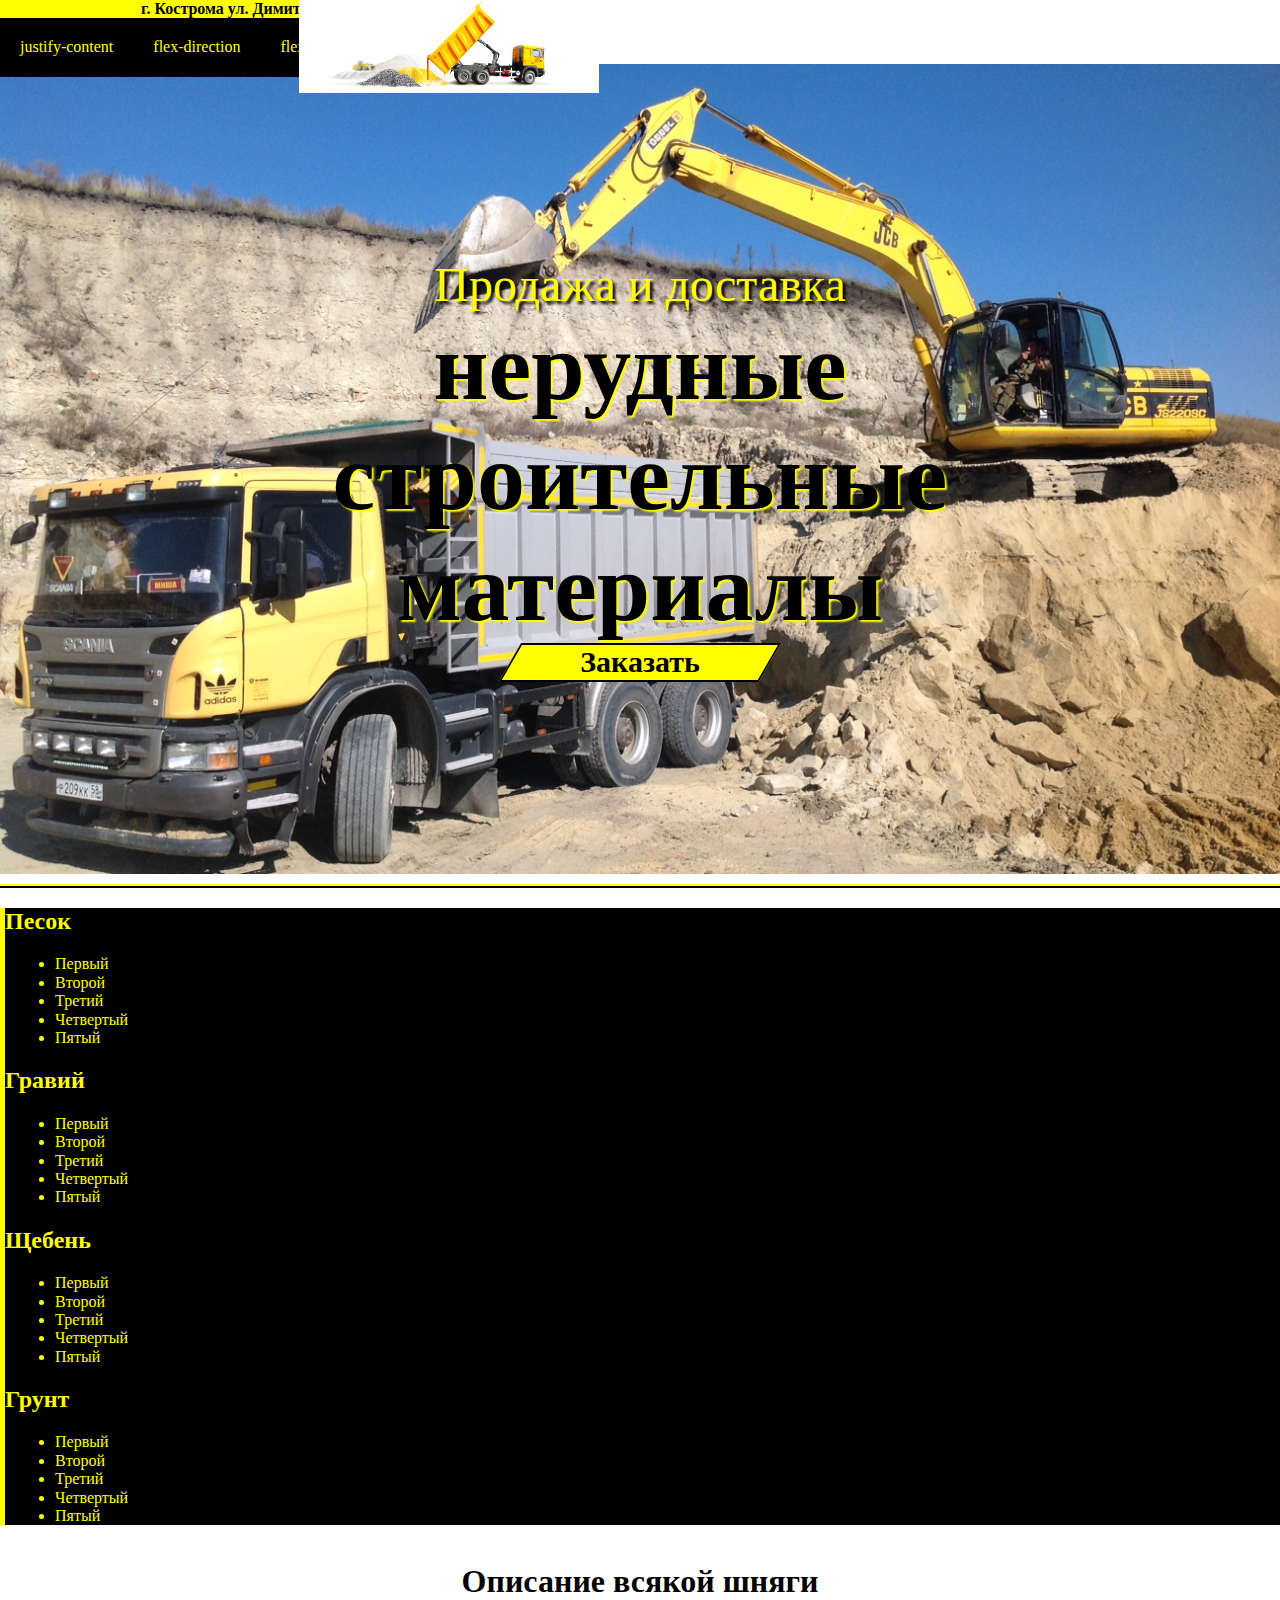
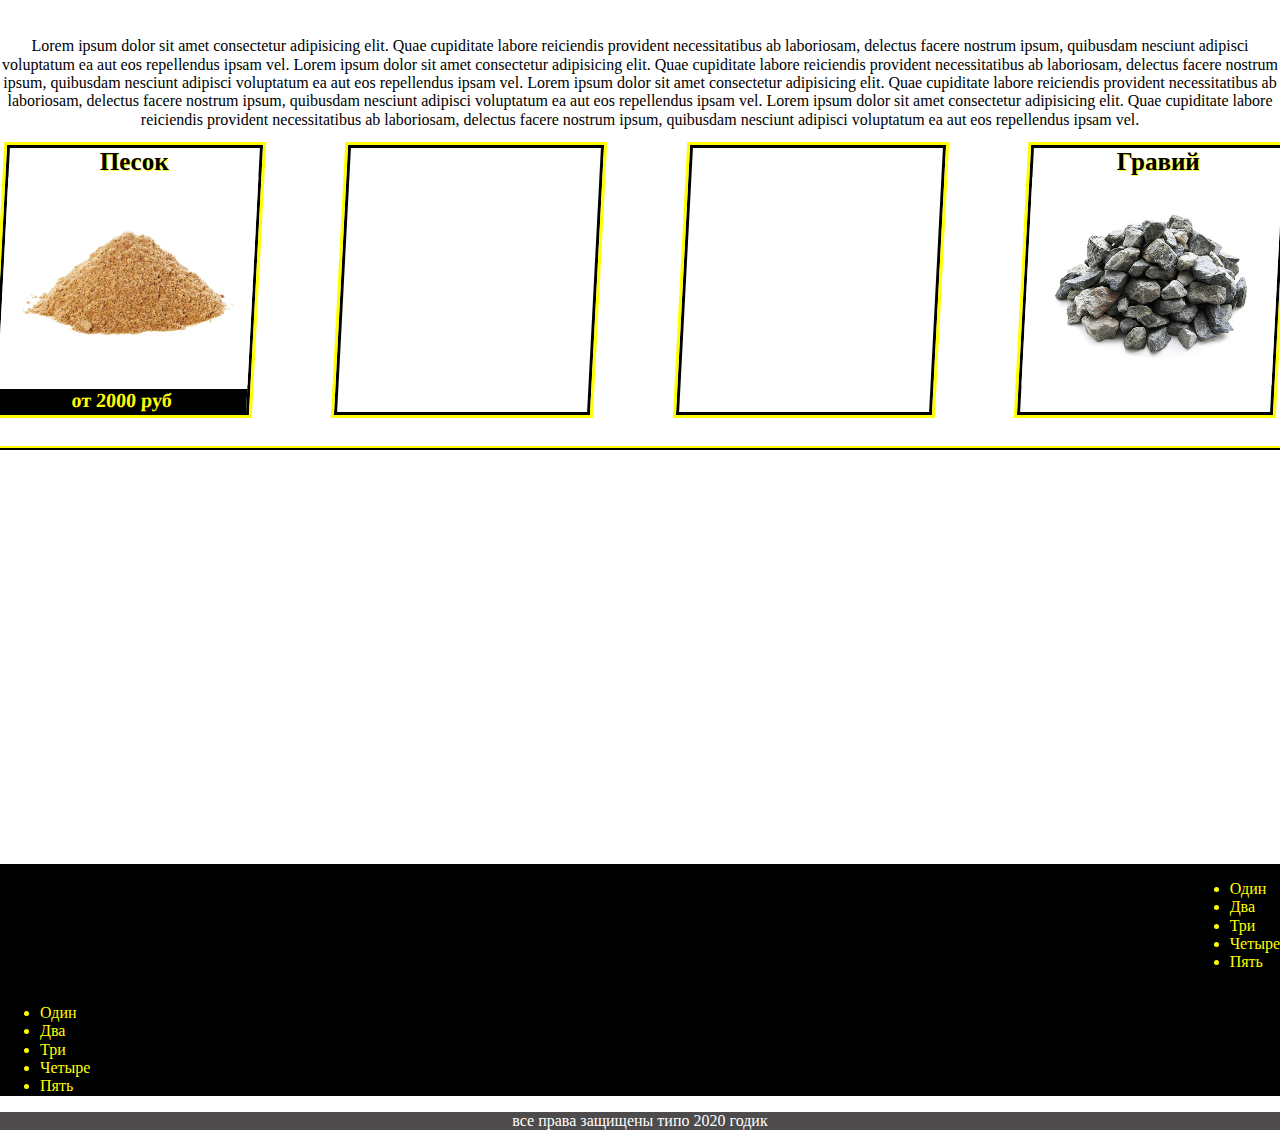
<file: index.html>
<!DOCTYPE html>
<html lang="en">
<head>
    <meta charset="UTF-8">
    <meta name="viewport" content="width=device-width, initial-scale=1.0">
    <link rel="stylesheet" href="normalize.css">
    <link rel="stylesheet" href="https://stackpath.bootstrapcdn.com/bootstrap/4.5.0/css/bootstrap.min.css" integrity="sha384-9aIt2nRpC12Uk9gS9baDl411NQApFmC26EwAOH8WgZl5MYYxFfc+NcPb1dKGj7Sk" crossorigin="anonymous">
    <link rel="stylesheet" href="style.css">
    <link rel="stylesheet" href="desctop.css">
    <link rel="stylesheet" href="main.css">
    <title>Document</title>
</head>
<body>
    <div class="container-fluid fixed">
        <div class="row">
            <div class="col-5 col-sm-3 col-xl-4 example"><img src="logo.jpg" alt="" class="logo"></div>
            <div class="col-5 col-sm-8 col-xl-6 example adress"><span> г. Кострома ул. Димитрова 888 -8888 --88888</span>
                <div class="phone">
                    <svg width="4em" height="4em" viewBox="0 0 16 16" class="bi bi-telephone" fill="currentColor" xmlns="http://www.w3.org/2000/svg">
                        <path fill-rule="evenodd" d="M3.925 1.745a.636.636 0 0 0-.951-.059l-.97.97c-.453.453-.62 1.095-.421 1.658A16.47 16.47 0 0 0 5.49 10.51a16.471 16.471 0 0 0 6.196 3.907c.563.198 1.205.032 1.658-.421l.97-.97a.636.636 0 0 0-.06-.951l-2.162-1.682a.636.636 0 0 0-.544-.115l-2.052.513a1.636 1.636 0 0 1-1.554-.43L5.64 8.058a1.636 1.636 0 0 1-.43-1.554l.513-2.052a.636.636 0 0 0-.115-.544L3.925 1.745zM2.267.98a1.636 1.636 0 0 1 2.448.153l1.681 2.162c.309.396.418.913.296 1.4l-.513 2.053a.636.636 0 0 0 .167.604L8.65 9.654a.636.636 0 0 0 .604.167l2.052-.513a1.636 1.636 0 0 1 1.401.296l2.162 1.681c.777.604.849 1.753.153 2.448l-.97.97c-.693.693-1.73.998-2.697.658a17.47 17.47 0 0 1-6.571-4.144A17.47 17.47 0 0 1 .639 4.646c-.34-.967-.035-2.004.658-2.698l.97-.969z"/>
                      </svg>
                </div>
            </div>
            <input type="checkbox" id="switcher">
            <div class="col-2 col-sm-1 col-xl-2  example example_one">
                <div class="navigation">
                    <ul>
                        <label for="switcher"><li>justify-content</li></label>
                        <li>flex-direction</li>
                        <li>flex-wrap</li>
                        <li>flex-flow</li>
                        <li>align-items</li>
                        <li>align-content</li>
                    </ul>
                </div>
                <div class="mob-menu">
                    <label for="switcher"> <svg class="bi bi-justify yellow" width="100%" height="100%" viewBox="0 0 16 16" fill="currentColor" xmlns="http://www.w3.org/2000/svg">
                    <path fill-rule="evenodd" d="M2 12.5a.5.5 0 0 1 .5-.5h11a.5.5 0 0 1 0 1h-11a.5.5 0 0 1-.5-.5zm0-3a.5.5 0 0 1 .5-.5h11a.5.5 0 0 1 0 1h-11a.5.5 0 0 1-.5-.5zm0-3a.5.5 0 0 1 .5-.5h11a.5.5 0 0 1 0 1h-11a.5.5 0 0 1-.5-.5zm0-3a.5.5 0 0 1 .5-.5h11a.5.5 0 0 1 0 1h-11a.5.5 0 0 1-.5-.5z"/>
                    </svg></label>
                </div>    
            </div>
        </div>
        <div class="row desctop">
            <div class="col-5 col-sm-3 col-xl-4 example"></div>
            <div class="col-7 col-sm-9 col-xl-8 example">
                <div class="desctop_menu">
                    <ul>
                        <label for="one"><li><a href="" id="one">justify-content</a></li></label>
                        <label for="two"><li><a href="" id="two">flex-direction</a></li></label>
                        <label for="three"><li><a href="" id="three">flex-wrap</a></li></label>
                        <label for="four"><li><a href="" id="four">align-items</a></li></label>
                        <label for="five"><li><a href="" id="five">align-content</a></li></label>
                    </ul>
                </div>
            </div>
        </div>
    </div>
    <div class="container-fluid">
        <div class="row">
            <div class="col banner">
                <div class="in_banner">Продажа и доставка</div>
                <div class="in_banner">
                    нерудные <br> строительные <br> материалы
                </div>
                <div class="in_banner"><div><span>Заказать</span></div></div>
            </div>
        </div>
    </div>
    <div class="line"></div>
   <div class="container">
       <div class="row">
        <div class="col-sm-3 sub_menu">
            <h2>Песок</h2>
            <ul>
                <li>Первый </li>
                <li>Второй</li>
                <li>Третий</li>
                <li>Четвертый</li>
                <li>Пятый</li>
            </ul>
            <h2>Гравий</h2>
            <ul>
                <li>Первый </li>
                <li>Второй</li>
                <li>Третий</li>
                <li>Четвертый</li>
                <li>Пятый</li>
            </ul>
            <h2>Щебень</h2>
            <ul>
                <li>Первый </li>
                <li>Второй</li>
                <li>Третий</li>
                <li>Четвертый</li>
                <li>Пятый</li>
            </ul>
            <h2>Грунт</h2>
            <ul>
                <li>Первый </li>
                <li>Второй</li>
                <li>Третий</li>
                <li>Четвертый</li>
                <li>Пятый</li>
            </ul>
        </div>
        <div class="col-12 col-sm-9   products_main">
            <div class="product_flex">
                <h1>Описание всякой шняги</h1>
                <p>Lorem ipsum dolor sit amet consectetur adipisicing elit. Quae cupiditate labore reiciendis provident necessitatibus ab laboriosam, delectus facere nostrum ipsum, quibusdam nesciunt adipisci voluptatum ea aut eos repellendus ipsam vel.
                    Lorem ipsum dolor sit amet consectetur adipisicing elit. Quae cupiditate labore reiciendis provident necessitatibus ab laboriosam, delectus facere nostrum ipsum, quibusdam nesciunt adipisci voluptatum ea aut eos repellendus ipsam vel. 
                    Lorem ipsum dolor sit amet consectetur adipisicing elit. Quae cupiditate labore reiciendis provident necessitatibus ab laboriosam, delectus facere nostrum ipsum, quibusdam nesciunt adipisci voluptatum ea aut eos repellendus ipsam vel.
                    Lorem ipsum dolor sit amet consectetur adipisicing elit. Quae cupiditate labore reiciendis provident necessitatibus ab laboriosam, delectus facere nostrum ipsum, quibusdam nesciunt adipisci voluptatum ea aut eos repellendus ipsam vel.
                </p>
            </div>
            <div class="products">
                <div class="product">
                    <div class="description">
                        Песок
                    </div>
                    <div class="img">
                        <img src="pesok.jpg" alt="">
                    </div>
                    <div class="price">от 2000 руб</div>
                </div>
                <div class="product"></div>
                <div class="product"></div>
                <div class="product">
                    <div class="description">
                        Гравий
                    </div>
                    <div class="img">
                        <img src="gravel.jpg" alt="">
                    </div>
                    
                </div>
            </div>
        </div>
       </div>
   </div>
   <div class="line"></div>
   <iframe src="https://yandex.ru/map-widget/v1/?um=constructor%3Afcdb781b85d7617b47373f2a15a4999039122a0ed4265558bf5d12413c6d610d&amp;source=constructor" width="100%" height="400" frameborder="0"></iframe>
   <div class="container-fluid">
       <div class="row footer">
           <div class="col-6 footer_one">
               <ul>
                   <li>Один</li>
                   <li>Два</li>
                   <li>Три</li>
                   <li>Четыре</li>
                   <li>Пять</li>
               </ul>
           </div>
           <div class="col-6 footer_two">
            <ul>
                <li>Один</li>
                <li>Два</li>
                <li>Три</li>
                <li>Четыре</li>
                <li>Пять</li>
            </ul>
           </div>
       </div>
       <div class="row foot_logo">
           <div class="col foot">все права защищены типо 2020 годик</div>
       </div>
   </div>
    <!-- For Bootstrap -->
    <script src="https://code.jquery.com/jquery-3.5.1.slim.min.js" integrity="sha384-DfXdz2htPH0lsSSs5nCTpuj/zy4C+OGpamoFVy38MVBnE+IbbVYUew+OrCXaRkfj" crossorigin="anonymous"></script>
<script src="https://cdn.jsdelivr.net/npm/popper.js@1.16.0/dist/umd/popper.min.js" integrity="sha384-Q6E9RHvbIyZFJoft+2mJbHaEWldlvI9IOYy5n3zV9zzTtmI3UksdQRVvoxMfooAo" crossorigin="anonymous"></script>
<script src="https://stackpath.bootstrapcdn.com/bootstrap/4.5.0/js/bootstrap.min.js" integrity="sha384-OgVRvuATP1z7JjHLkuOU7Xw704+h835Lr+6QL9UvYjZE3Ipu6Tp75j7Bh/kR0JKI" crossorigin="anonymous"></script>
</body>
</html>
</file>
<file: style.css>
body{
    
}
.example{
    background-color: yellow;
}
.example, .example_one{
    /*outline: 1px solid white;*/
    padding: 0;
}
.example_one{
    position: relative;
    
}
.mob-menu{
    width: 100%;
    display: flex;
    justify-content: center;
    display: none;
    
}
.fixed{
    position: fixed;
    top: 0;
    left: 0;
    z-index: 100;
    background-color: black;
    color: white;
}
.yellow{
    color: yellow;
}
#switcher{
    position: absolute;
    left: -9999px;
    visibility: hidden;
}

#switcher:checked ~ .example_one .navigation{
    left: 0;
    top: 0;
    
}

.navigation{
    position: fixed;
    width: 80%;
    height: 50vh;
    left: -100%;
    background-color: black;
    transition: left 0.5s;
    border: 3px solid yellow;
    color: yellow;
    z-index: 60;
    
}
@media(max-width:576px){
    body{
        
    }
    .mob-menu{
        display: block;
    }
    .example_one{
        background-color: black;
    }
    .desctop{
        display: none;
    }
    .sub_menu{
        display: none;
    }
    .logo{
        width: 200px!important;
    }
    .phone{
        display: block!important;
        color: black;
    }
    .adress span{
        display: none;
    }
    
}
</file>
<file: desctop.css>
.desctop_menu ul{
    width: 100%;
    height: 100%;
    display: flex;
    justify-content: space-around;
    list-style-type: none;
    align-items: center;
    padding: 0;
    margin: 0;
}

.desctop_menu ul li a{
    text-decoration: none;
    color: yellow;
    font-weight: 500;
}
.desctop_menu ul li{
    padding: 20px;
    cursor: pointer;
    height: 100%;
}


.desctop_menu{
    background-color: black;
    width: 100%;
    height: 100%;
}

.desctop_menu ul li:hover{
    background-color: gray;
}
.foot_logo{
    background-color: rgb(77, 75, 75);
}
.foot{
    text-align: center;
    color: white;
}
.logo{
    position: absolute;
    right: 0;
    top: 0;
    width: 300px;
    z-index: 50;
}
span{
    color: black;
    font-weight: 700;
}
.adress{
    text-align: center;
}
.phone{
    display: none;
}
</file>
<file: main.css>
.banner{
    margin-top: 5%;
    height: 90vh;
    background-image: url('banner.jpg');
    background-repeat: no-repeat;
    background-position: center;
    background-size: cover;
    display: flex;
    flex-direction: column;
    justify-content: center;
    text-align: center;
}
@media(min-width:1200px){
    .in_banner:nth-child(2){
        font-size: 600%;
        font-weight: 900;
        color:black;
        text-shadow: 2px 2px 2px yellow ;
    }
    
    .in_banner:first-child{
        font-size: 300%;
        font-weight: 500;
        color: yellow;
        text-shadow: 3px 3px 3px black;
    }
    .in_banner:last-child {
        text-align: center;
        display: flex;
        justify-content: center;
    }
    .in_banner:last-child div{
        width: 20%;
        background-color: yellow;
        color: black;
        font-size: 30px;
        font-weight: 700;
        transform: skewX(-30deg);
        border: 2px solid black;
        
    }
    .in_banner:last-child div span{
        display: block;
        transform: skewX(30deg);
      
    }
}
@media(max-width:1199px){
    .in_banner:nth-child(2){
        font-size: 40px;
        font-weight: 900;
        color:black;
        text-shadow: 2px 2px 2px yellow ;
    }
    
    .in_banner:first-child{
        font-size: 20px;
        font-weight: 500;
        color: yellow;
        text-shadow: 3px 3px 3px black;
    }
    .in_banner:last-child {
        text-align: center;
        display: flex;
        justify-content: center;
    }
    .in_banner:last-child div{
        width: 200px;
        background-color: yellow;
        color: black;
        font-size: 20px;
        font-weight: 700;
        transform: skewX(-30deg);
        border: 2px solid black;
        
    }
    .in_banner:last-child div span{
        display: block;
        transform: skewX(30deg);
      
    }
}


.sub_menu{
    background-color: black;
    color: yellow;
    border-left: 5px solid yellow;
    
}
.sub_menu ul{
    padding-left: 50px;;
}
.product_flex{
    display: flex;
    flex-flow: column;
    
}
h1{
    text-align: center;
}

.products{
    display: flex;
    flex-wrap: wrap;
    justify-content: space-between;
    text-align: center;
    
}
.product{
    width: 250px;
    border: 3px solid black;
    outline: 3px solid yellow;
    margin-bottom: 20px;
    transform: skewX(-3deg);
}
@media(max-width: 520px){
    .product{
        width: 100%;
    }
}
.products_main{
    text-align: center;
}
.img img{
    width: 100%;
}
.description{
    font-size: 25px;
    color: black;
    font-weight: 900;
    transform: skewX(3deg)!important;
    text-shadow: 1px 1px 1px yellow;
}
.price{
    background: black;
    color: yellow;
    font-size: 20px;
    font-weight: 700;
}
.line{
    border-top: 2px solid yellow;
    border-bottom: 2px solid black;
    margin: 10px 0;
}
.footer{
    
    background-color: black;
}
.footer div{
    color: yellow;
}
.footer_one{
    display: flex;
    justify-content: flex-end;
}
</file>
